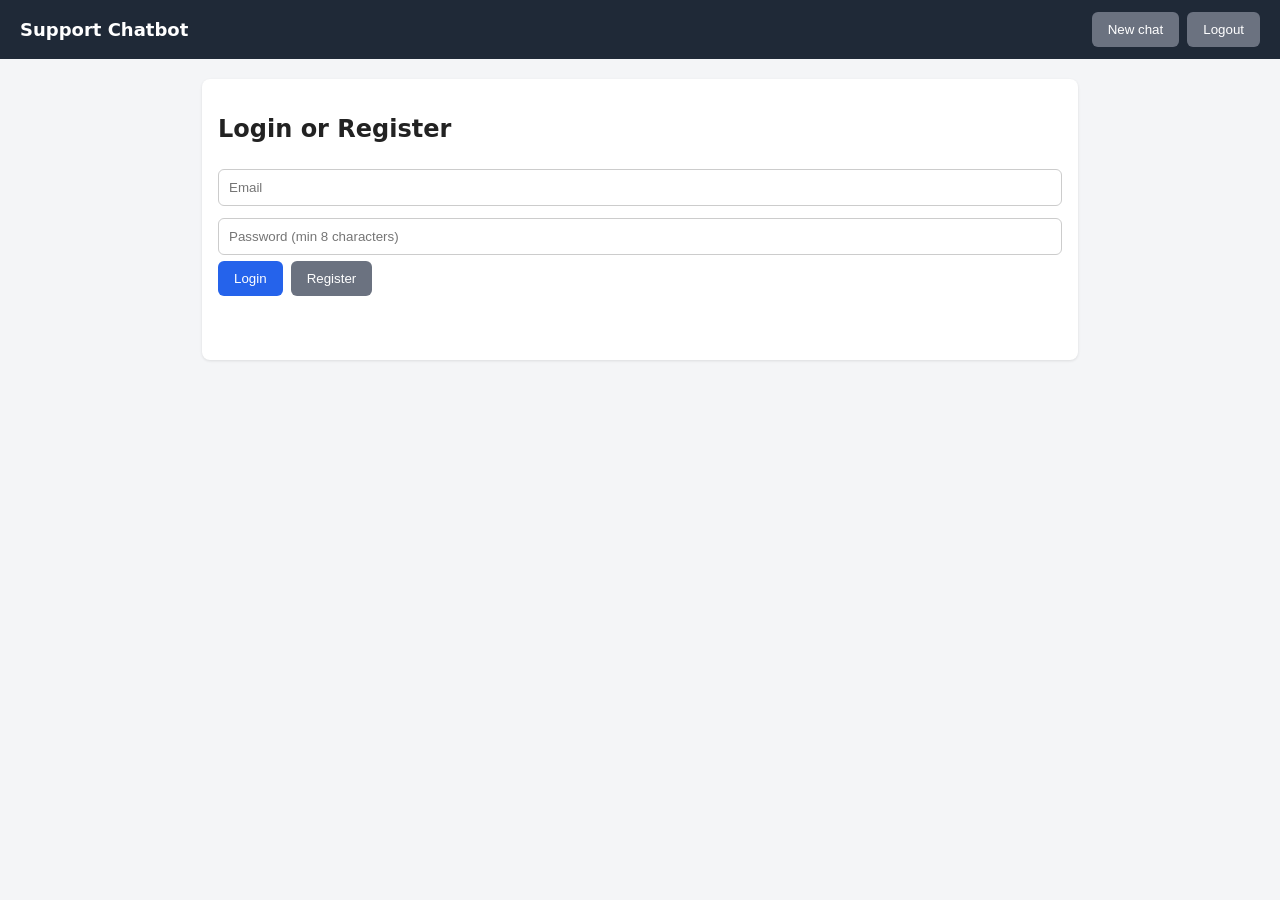
<file: static/index.html>
<!DOCTYPE html>
<html lang="en">
<head>
  <meta charset="UTF-8">
  <meta name="viewport" content="width=device-width, initial-scale=1">
  <title>Support Chatbot</title>
  <link rel="stylesheet" href="/static/style.css">
</head>
<body>
  <header>
    <h1>Support Chatbot</h1>
    <nav id="nav" hidden>
      <a id="adminLink" href="/admin-panel" hidden>Admin</a>
      <button id="newChatBtn" class="secondary">New chat</button>
      <button id="logoutBtn" class="secondary">Logout</button>
    </nav>
  </header>
  <main>
    <section id="authView" class="card">
      <h2>Login or Register</h2>
      <input id="email" type="email" placeholder="Email" autocomplete="username">
      <input id="password" type="password" placeholder="Password (min 8 characters)" autocomplete="current-password">
      <div class="row">
        <button id="loginBtn">Login</button>
        <button id="registerBtn" class="secondary">Register</button>
      </div>
      <p id="authError" class="error"></p>
    </section>
    <section id="chatView" class="card" hidden>
      <div id="messages"></div>
      <div class="row">
        <input id="msgInput" type="text" placeholder="Ask a question..." maxlength="2000">
        <button id="sendBtn">Send</button>
      </div>
      <p id="chatError" class="error"></p>
    </section>
  </main>
  <script src="/static/common.js"></script>
  <script>
    const $ = (id) => document.getElementById(id);
    let conversationId = null;


    function addMessage(role, text, note) {
      const div = el("div", "msg " + role, text);
      if (note) div.appendChild(el("small", "note", note));
      $("messages").appendChild(div);
      $("messages").scrollTop = $("messages").scrollHeight;
      return div;
    }

    function showAuth() {
      $("authView").hidden = false;
      $("chatView").hidden = true;
      $("nav").hidden = true;

    }

    function resetChat() {
      conversationId = null;
      $("messages").replaceChildren();
      addMessage("bot", "Hi! How can I help you today?");
    }

    async function showApp() {
      try {
        const me = await api("/auth/me");
        $("authView").hidden = true;
        $("chatView").hidden = false;
        $("nav").hidden = false;
        $("adminLink").hidden = me.role !== "admin";
        if (!$("messages").children.length) resetChat();
      } catch (e) {
        clearToken();
        showAuth();
      }
    }


    async function login() {
      $("authError").textContent = "";
      try {
        const data = await api("/auth/login", {
          method: "POST",
          form: { username: $("email").value.trim(), password: $("password").value },
        });
        setToken(data.access_token);
        $("password").value = "";
        showApp();
      } catch (e) {
        $("authError").textContent = e.message;
      }
    }

    async function register() {
      $("authError").textContent = "";
      try {
        await api("/auth/register", {
          method: "POST",
          body: { email: $("email").value.trim(), password: $("password").value },
        });
        await login();
      } catch (e) {
        $("authError").textContent = e.message;

      }
    }


    async function send() {
      const text = $("msgInput").value.trim();
      if (!text) return;
      $("chatError").textContent = "";
      $("msgInput").value = "";
      addMessage("user", text);
      const typing = addMessage("bot", "Typing...");
      $("sendBtn").disabled = true;
      try {
        const data = await api("/chat", {
          method: "POST",
          body: { message: text, conversation_id: conversationId },
        });
        conversationId = data.conversation_id;
        typing.remove();
        const notes = [];
        if (data.cached) notes.push("from cache");
        if (!data.resolved) notes.push("forwarded to a human agent");
        addMessage("bot", data.reply, notes.join(" · "));
      } catch (e) {
        typing.remove();
        if (e.status === 401) { clearToken(); showAuth(); }
        $("chatError").textContent = e.message;
      } finally {
        $("sendBtn").disabled = false;
        $("msgInput").focus();
      }
    }

    $("loginBtn").onclick = login;
    $("registerBtn").onclick = register
    $("sendBtn").onclick = send;
    $("msgInput").addEventListener("keydown", (e) => { if (e.key === "Enter") send(); });
    $("newChatBtn").onclick = resetChat;
    $("logoutBtn").onclick = () => { clearToken(); $("messages").replaceChildren(); showAuth(); };

    if (getToken()) showApp(); else showAuth();
  </script>
</body>
</html>
</file>
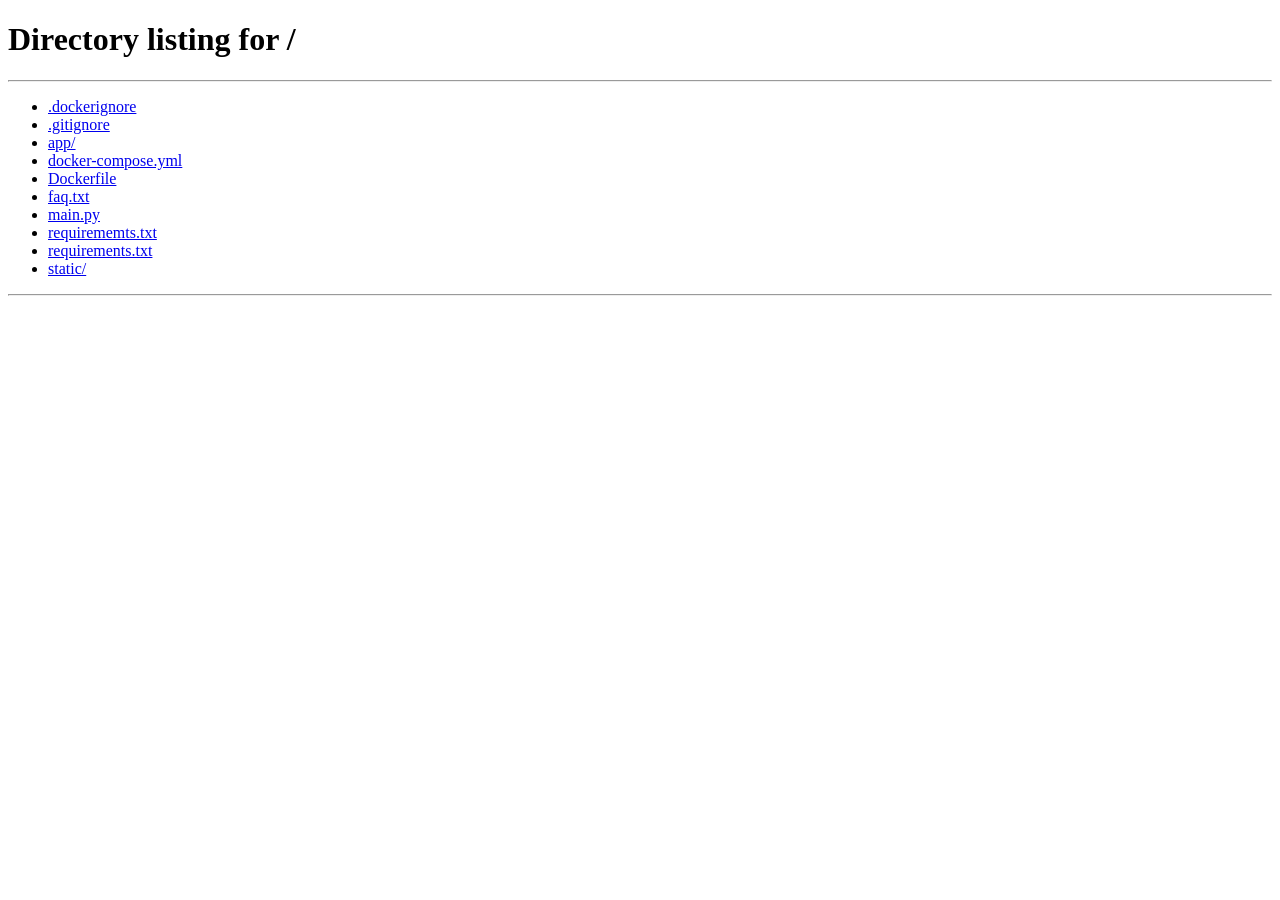
<file: static/admin.html>
<!DOCTYPE html>
<html lang="en">
<head>
  <meta charset="UTF-8">
  <meta name="viewport" content="width=device-width, initial-scale=1">
  <title>Admin Dashboard</title>
  <link rel="stylesheet" href="/static/style.css">
</head>
<body>
  <header>
    <h1>Admin Dashboard</h1>
    <nav><a href="/">Back to chat</a></nav>
  </header>
  <main>
    <p id="pageError" class="error"></p>
    <section class="card">
      <h2>Overview</h2>
      <div id="stats" class="stats"></div>
    </section>
    <section class="card">
      <h2>Knowledge base (FAQ)</h2>
      <div class="row">
        <input id="fileInput" type="file" accept=".txt,.md">
        <button id="uploadBtn">Upload</button>
      </div>
      <p id="uploadMsg" class="error"></p>
      <div class="scroll">
        <table>
          <thead><tr><th>ID</th><th>File</th><th>Uploaded</th><th></th></tr></thead>
          <tbody id="docsBody"></tbody>
        </table>
      </div>
    </section>
    <section class="card">
      <h2>Unresolved queries</h2>
      <div class="scroll">
        <table>
          <thead><tr><th>Chat</th><th>User</th><th>Question</th><th>When</th><th></th></tr></thead>
          <tbody id="unresolvedBody"></tbody>
        </table>
      </div>
    </section>
    <section class="card">
      <h2>Conversations</h2>
      <div class="scroll">
        <table>
          <thead><tr><th>ID</th><th>User</th><th>Messages</th><th>Unresolved</th><th>Last message</th><th></th></tr></thead>
          <tbody id="convBody"></tbody>
        </table>
      </div>
    </section>
    <section class="card" id="historyCard" hidden>
      <h2 id="historyTitle">Chat</h2>
      <div id="history"></div>
    </section>
  </main>
  <script src="/static/common.js"></script>
  <script>
    const $ = (id) => document.getElementById(id);

    function addRow(tbody, cells) {
      const tr = document.ceateElement("tr");

      cells.forEach((c) => {
        const td = document.createElement("td");
        if (c instanceof Node) td.appendChild(c); else td.textContent = c;
        tr.appendChild(td);
      });
      tbody.appendChild(tr);
    }

    function button(label, onClick, cls) {
      const b = el("button", cls || "secondary", label);
      b.onclick = onClick;
      return b;
    }

    function handleError(e) {
      if (e.status === 401) { clearToken(); location.href = "/"; return; }
      $("pageError").textContent =
        e.status === 403 ? "Admin access required. Login with an admin account." : e.message;
    }

    async function loadStats() {
      const s = await api("/admin/stats");
      const items = [
        ["Users", s.total_users],
        ["Chats", s.total_conversations],
        ["Questions", s.total_questions],
        ["Resolved", s.resolved_questions],
        ["Unresolved", s.unresolved_questions],
        ["Resolution rate", s.resolution_rate + "%"],
        ["Documents", s.total_documents],
        ["Chunks", s.total_chunks],

      ];
      $("stats").replaceChildren();
      items.forEach(([label, value]) => {
        const box = el("div", "stat");
        box.appendChild(el("b", "", String(value)));
        box.appendChild(el("span", "", label));
        $("stats").appendChild(box);
      });
    }

    async function loadDocs() {
      const docs = await api("/documents");
      $("docsBody").replacChildren();

      docs.forEach((d) => {
        addRow($("docsBody"), [
          d.id, d.filename, fmt(d.created_at),
          button("Delete", async () => {
            if (!confirm("Delete " + d.filename + "?")) return;
            try { await api("/documents/" + d.id, { method: "DELETE" }); refresh(); }
            catch (e) { handleError(e); }
          }, "danger"),
        ]);
      });
    }


    async function loadUnresolved() {
      const rows = await api("/admin/unresolved?limit=20");
      $("unresolvedBody").replaceChildren();
      rows.forEach((r) => {
        addRow($("unresolvedBody"), [
          r.conversation_id, r.user_email, r.question, fmt(r.created_at),
          button("View chat", () => showHistory(r.conversation_id)),
        ]);
      });
    }

    async function loadConversations() {
      const rows = await api("/admin/conversations?limit=20");
      $("convBody").replaceChildren();
      rows.forEach((r) => {
        addRow($("convBody"), [
          r.id, r.user_email, r.message_count, r.unresolved_count,
          fmt(r.last_message_at),
          button("View", () => showHistory(r.id)),
        ]);
      });
    }

    async function showHistory(id) {
      try {
        const msgs = await api("/admin/conversations/" + id);
        $("historyTitle").textContent = "Chat #" + id;
        $("history").replaceChildren();
        msgs.forEach((m) => {
          const div = el("div", "msg " + m.role, m.content);
          div.appendChild(el("small", "note",
            fmt(m.created_at) + (m.resolved ? "" : " · unresolved")));
          $("history").appendChild(div);
        });
        $("historyCard").hidden = false;
        $("historyCard").scrollIntoView({ behavior: "smooth" });
      } catch (e) { handleError(e); }
    }


    async function upload() {
      const file = $("fileInput").files[0];
      if (!file) { $("uploadMsg").textContent = "Choose a .txt or .md file first."; return; }
      const fd = new FormData();
      fd.append("file", file);
      $("uploadBtn").disabled = true;
      $("uploadMsg").textContent = "Uploading... (first upload can take a minute)";
      try {
        const out = await api("/documents", { method: "POST", formData: fd });
        $("uploadMsg").textContent = "Uploaded " + out.filename + " (" + out.chunks + " chunks)";
        $("fileInput").value = "";
        refresh();
      } catch (e) {
        $("uploadMsg").textContent = e.message;
        if (e.status === 401) handleError(e);
      } finally {
        $("uploadBtn").disabled = false;
      }
    }

    async function refresh() {
      $("pageError").textContent = "";
      try {
        await Promise.all([loadStats(), loadDocs(), loadUnresolved(), loadConversations()]);
      } catch (e) { handleError(e); }
    }
    $("uploadBtn").onclick = upload;
    if (!getToken()) location.href = "/"; else refresh();
  </script>
</body>
</html>
</file>
<file: static/style.css>
* { box-sizing: border-box; }
body { margin: 0; font-family: system-ui, sans-serif; background: #f4f5f7; color: #222; }
header { display: flex; justify-content: space-between; align-items: center; padding: 12px 20px; background: #1f2937; color: #fff; }
header h1 { font-size: 18px; margin: 0; }
nav { display: flex; gap: 8px; align-items: center; }
nav a { color: #fff; margin-right: 8px; }
main { max-width: 900px; margin: 20px auto; padding: 0 12px; }
.card { background: #fff; border-radius: 8px; padding: 16px; margin-bottom: 16px; box-shadow: 0 1px 3px rgba(0,0,0,.1); }
input[type=text], input[type=email], input[type=password] { width: 100%; padding: 10px; margin: 6px 0; border: 1px solid #ccc; border-radius: 6px; }
input[type=file] { margin: 6px 0; }
button { padding: 10px 16px; border: 0; border-radius: 6px; background: #2563eb; color: #fff; cursor: pointer; }
button.secondary { background: #6b7280; }
button.danger { background: #dc2626; }
button:disabled { opacity: .5; cursor: not-allowed; }
.row { display: flex; gap: 8px; align-items: center; }
.error { color: #dc2626; min-height: 1em; }
#messages, #history { height: 380px; overflow-y: auto; padding: 8px; border: 1px solid #e5e7eb; border-radius: 6px; margin-bottom: 10px; background: #fafafa; }
.msg { max-width: 80%; padding: 8px 12px; border-radius: 10px; margin: 6px 0; white-space: pre-wrap; }
.msg.user { background: #2563eb; color: #fff; margin-left: auto; }
.msg.bot, .msg.assistant { background: #e5e7eb; }
.note { display: block; font-size: 11px; opacity: .7; margin-top: 4px; }
.stats { display: grid; grid-template-columns: repeat(auto-fit, minmax(140px, 1fr)); gap: 10px; }
.stat { background: #f3f4f6; border-radius: 8px; padding: 12px; text-align: center; }
.stat b { display: block; font-size: 22px; }
table { width: 100%; border-collapse: collapse; font-size: 14px; }
th, td { text-align: left; padding: 6px; border-bottom: 1px solid #e5e7eb; vertical-align: top; }
.scroll { overflow-x: auto; }
</file>
